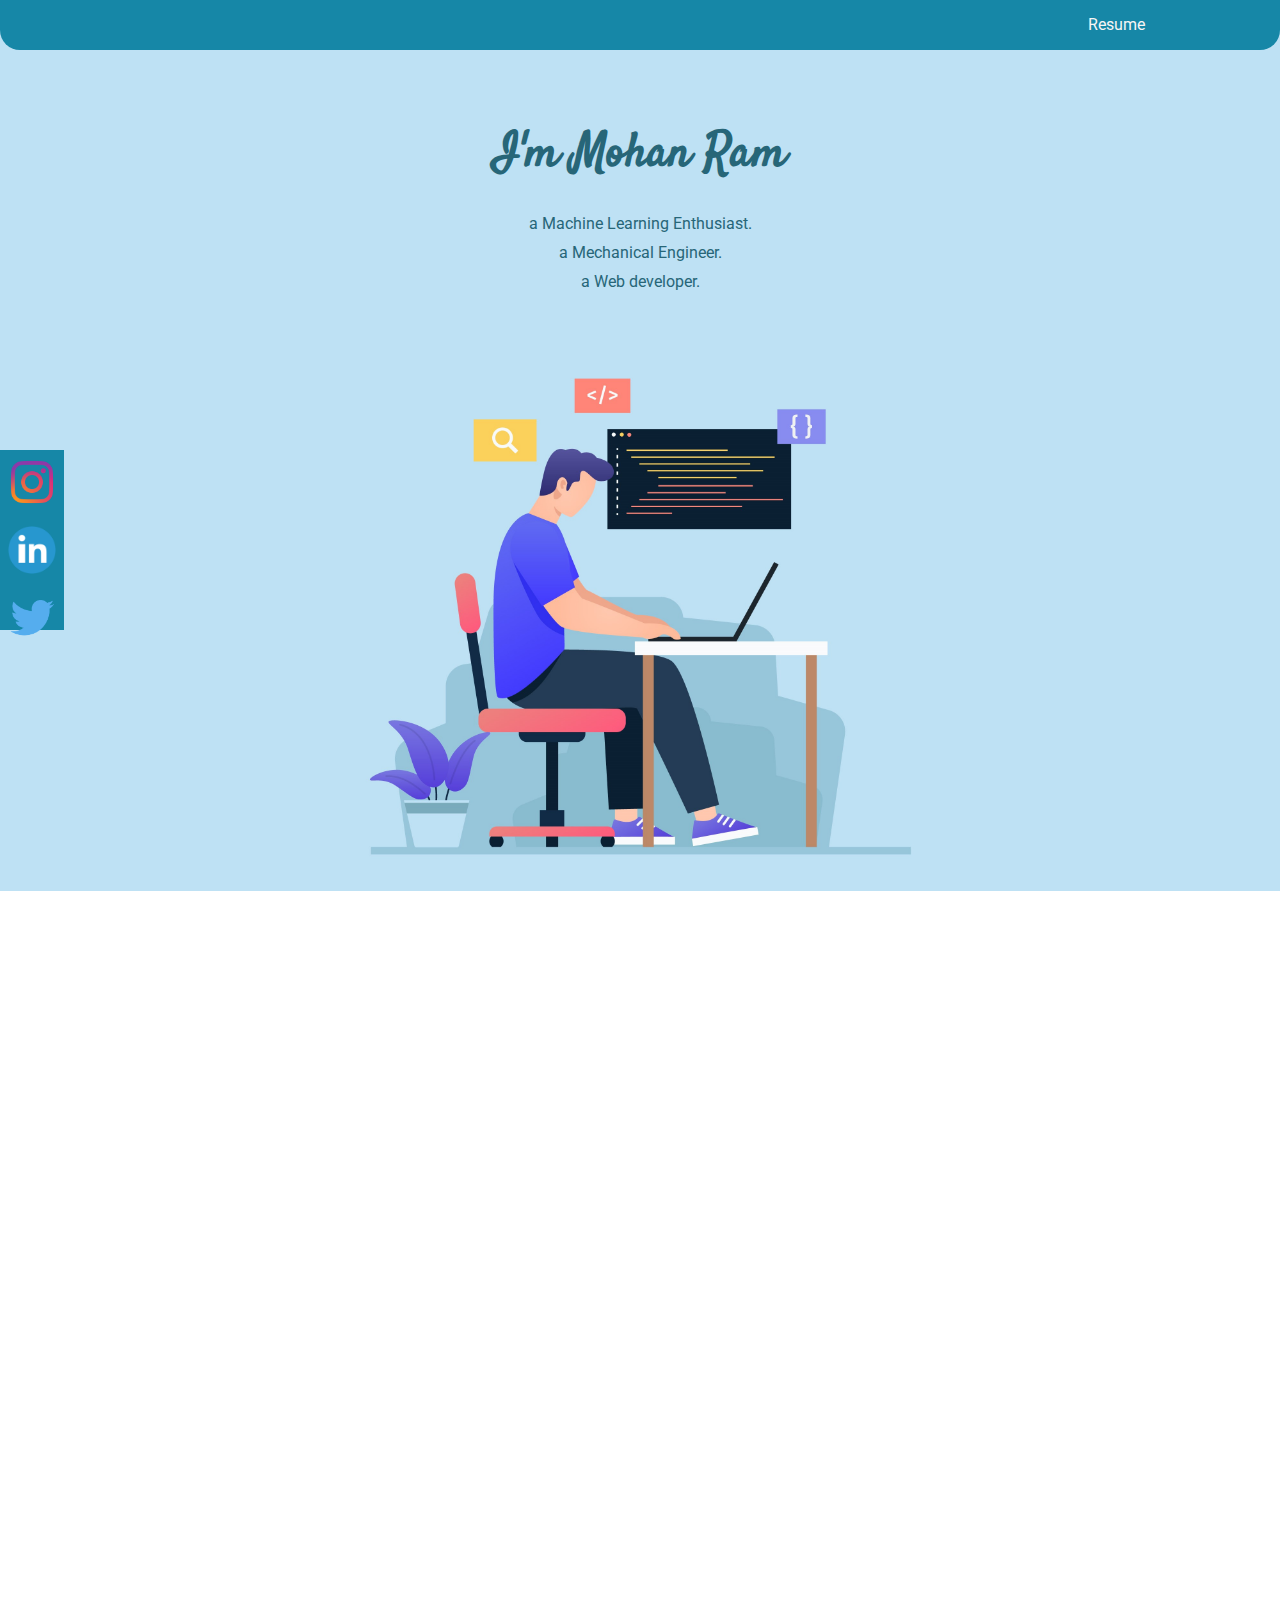
<file: index.html>
<!DOCTYPE html>
<html>
<head>
	<title>Mohan Ram</title>
	<link rel="stylesheet" type="text/css" href="style.css">
	<link rel="icon"  href="favicon.ico">
	<link href="https://fonts.googleapis.com/css2?family=Pacifico&family=Satisfy&display=swap" rel="stylesheet">
	<link href="https://fonts.googleapis.com/css2?family=Roboto&display=swap" rel="stylesheet">

</head>
<body>
	<div class="topContainer">
		<h1>I'm Mohan Ram</h1>
		<p>a Machine Learning Enthusiast.</p>
		<p>a Mechanical Engineer.</p>
		<p>a Web developer.</p>
		<img class = "backgroundImg"src="bg.jpg">
	</div>
	<!--
	<div class="middleContainer">
		
	</div>
	<div class="bottomContainer">
		
	</div>
	-->
	<div class="navBar">
		<a href="index-cv.html" target="_blank">Resume</a>
	</div>
	<div class="contactBar">
		<a href="https://instagram.com/_mohan.ram?igshid=uyscrolf2gm4" target="_blank"><img src="insta.png"></a>
		<a href="https://www.linkedin.com/in/mohan-ram/" target="_blank"><img src="linkedIn.png"></a>
		<a href="https://twitter.com/_mohan_ram?s=08" target="_blank"><img src="twitter.png"></a>
		
	</div>

</body>
</html>
</file>
<file: style.css>
*{
	margin: 0;
}
body{
	font-family: 'Roboto', sans-serif;
	margin-bottom: 1000px;
}

.topContainer{
	background-color: #BEE1F4;
	text-align: center;
	padding-top: 100px;
	position: relative;
	color: #276678;
}
.topContainer p{
	padding:5px;
}
h1{
	font-family: 'Satisfy', cursive;
	font-size: 3em;
	margin: 20px;
	color:#276678;
}
h3{
	font-family: 'Roboto', sans-serif;
	color: #f6f5f5;
	display: inline-block;
}
.middleContainer{
	background-color: red;
	width: 200px;
	height: 200px;
}
.bottomContainer{
	background-color: yellow;
	height: 200px;
	width: 200px;
}
.navBar{
	background-color: #1687a7;
	position: absolute;
	top:0;
	width: 100%;
	height:50px;
	position:fixed;
	border-bottom-left-radius: 20px;
	border-bottom-right-radius: 20px;
}
.navBar a{
	float: right;
	width: 10%;
	position: absolute;
	top:30%;
	right:5%;
	color: #f6f5f5;
	text-decoration: none;
}
a:hover{
	color: #276678;
}
.navBar button{
	margin-top: 20px;
	height: 10px;
	color: #f6f5f5;
	background-color: #1687a7;
	float: right;
	width: 10%;
	font-family: 'Roboto', sans-serif;
	border:0;
	border-bottom-right-radius: 20px;
	border-bottom-left-radius: 20px;
}
.contactBar{
	width:5%;
	height:20%;
	background-color: #1687a7;
	display: block;
	position: absolute;
	left:0;
	top:50%;
	margin: auto;
	position: fixed;
	
}
.contactBar img{
	width: 100%;
}

.backgroundImg{
	width: 50%;
	padding: 0;
}
img:hover{
	background-color: #d3e0ea;
	color: #d3e0ea;
}
</file>
